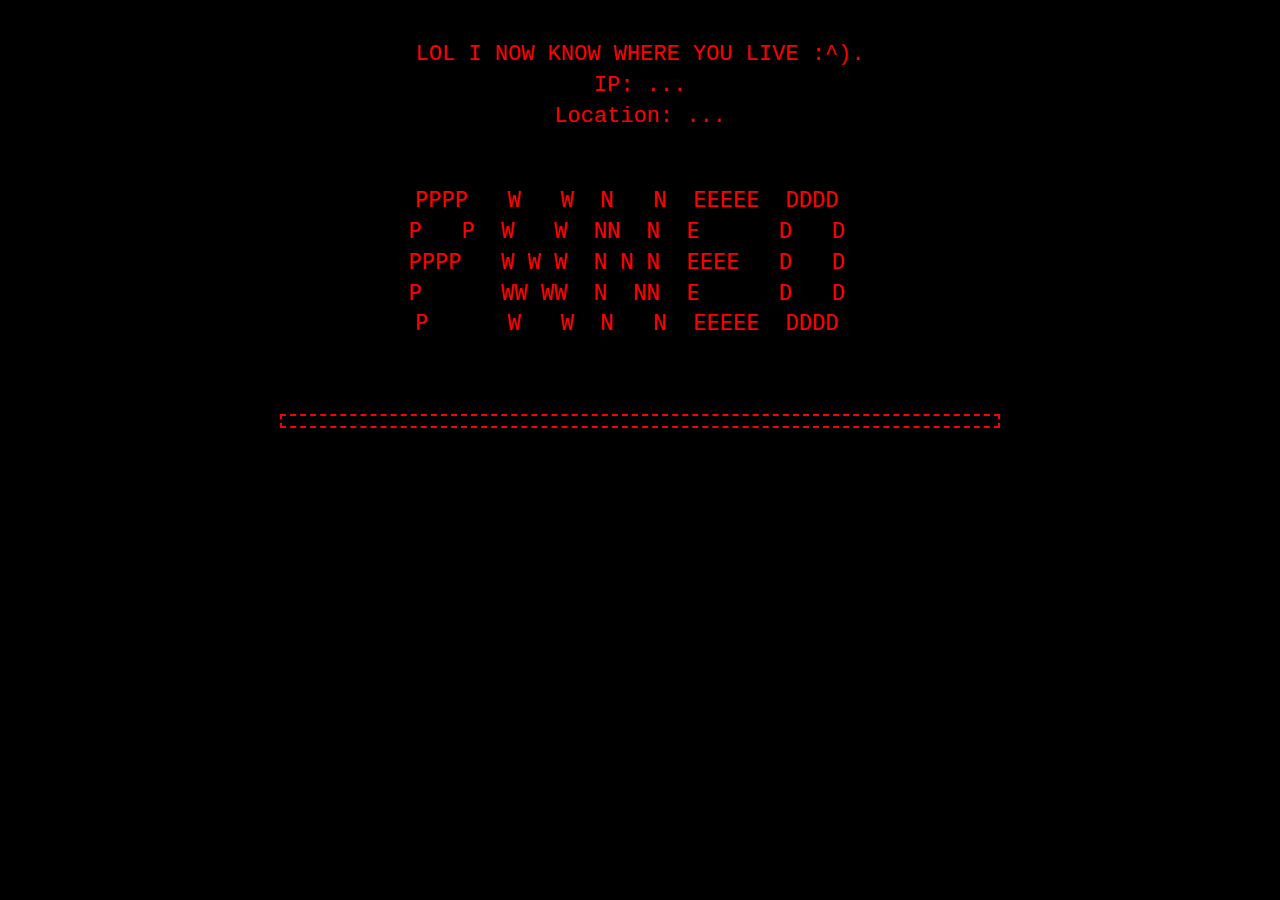
<file: index.html>
<!DOCTYPE html>
<html lang="de">
<head>
  <meta http-equiv="refresh" content="0; url=warning.html">
  <meta charset="UTF-8">
  <title>Weiterleitung...</title>
</head>
<body>
  <p>Weiterleitung...</p>
</body>
</html>
</file>
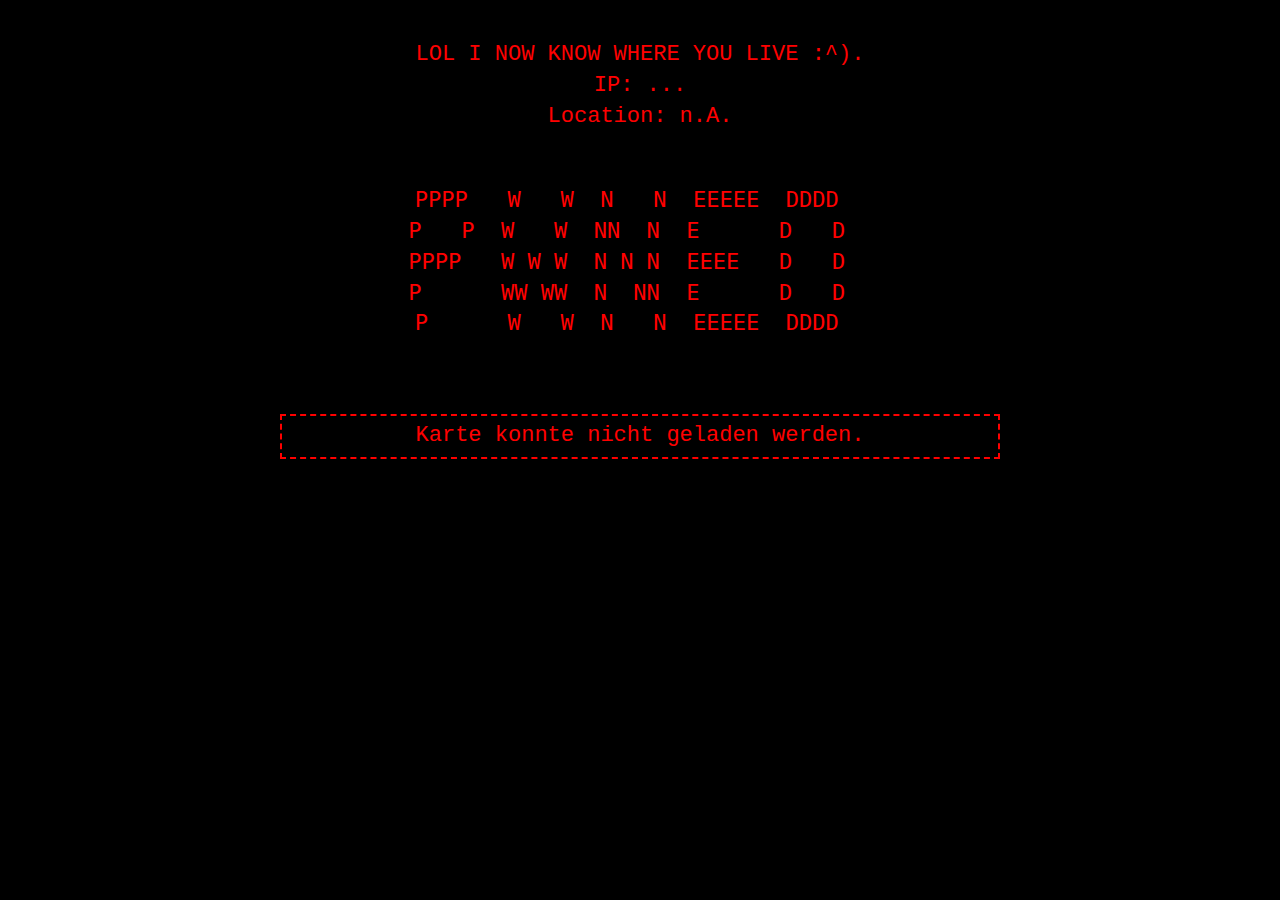
<file: warning.html>
<!DOCTYPE html>
<html lang="de">
<head>
  <meta charset="UTF-8" />
  <meta name="viewport" content="width=device-width, initial-scale=1.0" />
  <title>Warning</title>
  <link rel="stylesheet" href="style.css" />
</head>
<body>
  <audio id="scream" autoplay loop>
    <source src="assets/you-are-an-idiot.mp3" type="audio/mpeg" />
  </audio>

  <div>
    LOL I NOW KNOW WHERE YOU LIVE :^).<br />
    IP: <span id="ip">...</span><br />
    Location: <span id="location">...</span><br /><br />
    <pre>
PPPP   W   W  N   N  EEEEE  DDDD  
P   P  W   W  NN  N  E      D   D  
PPPP   W W W  N N N  EEEE   D   D  
P      WW WW  N  NN  E      D   D  
P      W   W  N   N  EEEEE  DDDD  
    </pre>
    <div id="map"></div>
  </div>

  <div id="popup-warning" class="hidden">👁️‍🗨️ You can't hide from me...</div>
  <button id="trigger" style="display: none;">Play</button>

  <script src="script.js"></script>
</body>
</html>
</file>
<file: style.css>
/* Mauszeiger überall ausblenden */
html, body, * {
  cursor: none !important;
}

/* Grundlayout */
body {
  margin: 0;
  padding: 40px;
  background: black;
  color: red;
  font-family: 'Courier New', monospace;
  font-size: 22px;
  line-height: 1.4;
  text-align: center;
}

/* Karte */
#map {
  margin: 1em auto;
  border: 2px dashed red;
  width: 60%;
  padding: 5px;
  box-sizing: border-box;
  display: inline-block;
}

/* Audio verstecken */
audio {
  display: none;
}

/* Warnung bei Tab-Wechsel */
#popup-warning {
  position: fixed;
  top: 20px;
  left: 50%;
  transform: translateX(-50%);
  background: red;
  color: black;
  padding: 10px 20px;
  border: 2px solid black;
  border-radius: 8px;
  font-weight: bold;
  z-index: 9999;
  display: none;
}
</file>
